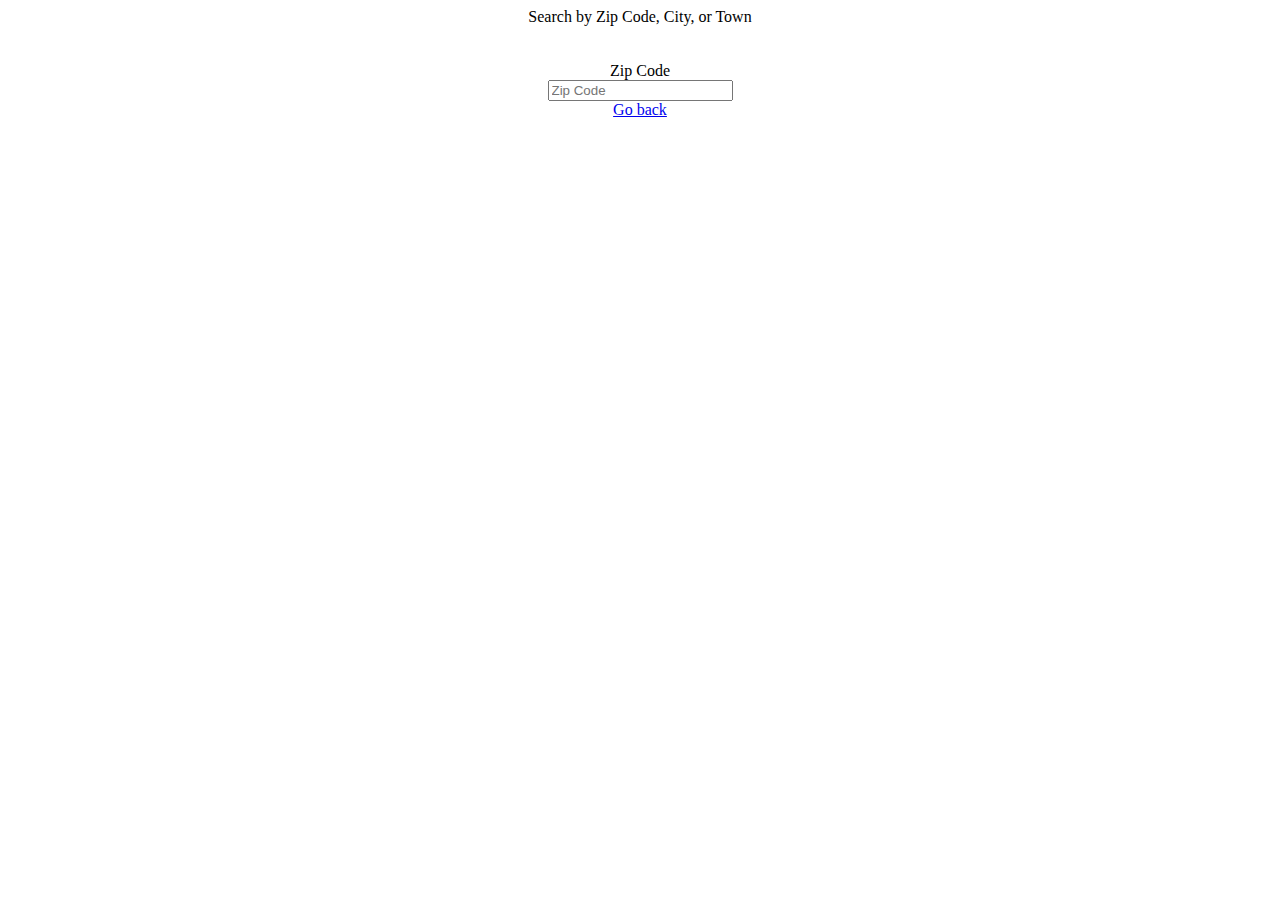
<file: RainyDay_TEST_Begin/templates/search.html>
<!DOCTYPE html>
	<html>
		<head>
			<title>
				Location
			</title>
						<header> 
<meta name="viewport" content="width=device-width, initial-scale=1">
<link rel="stylesheet" href="https://stackpath.bootstrapcdn.com/bootstrap/4.1.1/css/bootstrap.min.css" integrity="sha384-WskhaSGFgHYWDcbwN70/dfYBj47jz9qbsMId/iRN3ewGhXQFZCSftd1LZCfmhktB" crossorigin="anonymous">		
 
								<style>    
							 body
							{
								text-align: center;
							}
						</style> 
		</header>
		</head>		
	<body>
        Search by Zip Code, City, or Town
		<br><br><br>
			Zip Code
			<div>
				<input name="Locations" list="Locations" placeholder="Zip Code">
			<datalist id="Locations">


					<Option value="71913">
					<Option value="92688">
					<Option value="90274">
					<Option value="71901">


			</datalist>
		</div>
		<a href="{{ url_for('index') }}">Go back</a>
    </body>
		
	</html>
</file>
